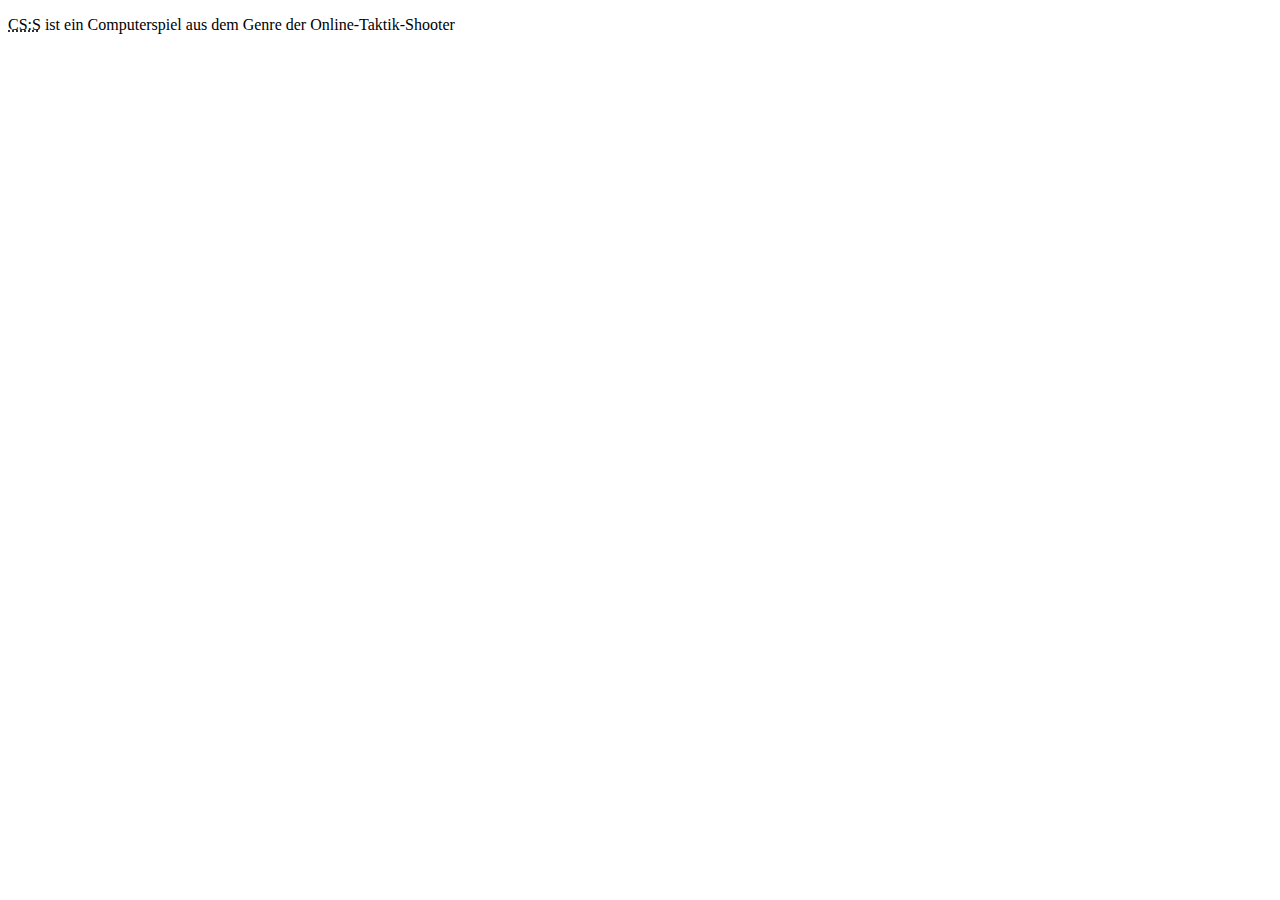
<file: kapitel_05/abbr.html>
<!doctype html>
<html lang="de">
<head>
  <meta charset="UTF-8">
  <meta name="viewport" content="width=device-width, initial-scale=1">
  <title>HTML</title>
</head>
<body>
<p><abbr title="Counter-Strike: Source">CS:S</abbr> ist ein Computerspiel aus dem Genre der Online-Taktik-Shooter</p>
</body>
</html>
</file>
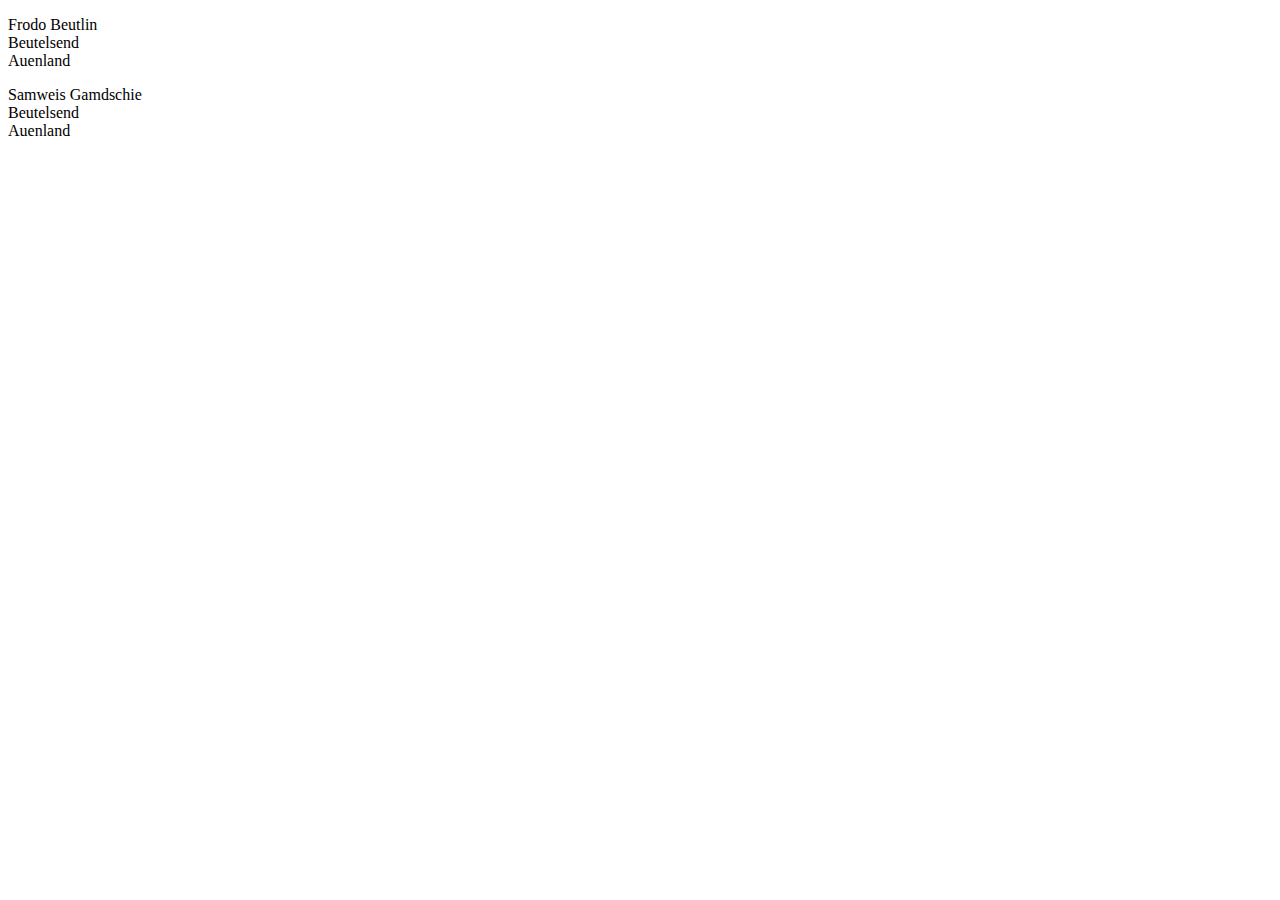
<file: kapitel_05/absatz_und_br.html>
<!doctype html>
<html lang="de">
<head>
  <meta charset="UTF-8">
  <meta name="viewport" content="width=device-width, initial-scale=1">
  <title>HTML</title>
</head>
<body>
<p>
Frodo Beutlin<br>
Beutelsend<br>
Auenland
</p>
<p>
Samweis Gamdschie<br>
Beutelsend<br>
Auenland
</p>
</body>
</html>
</file>
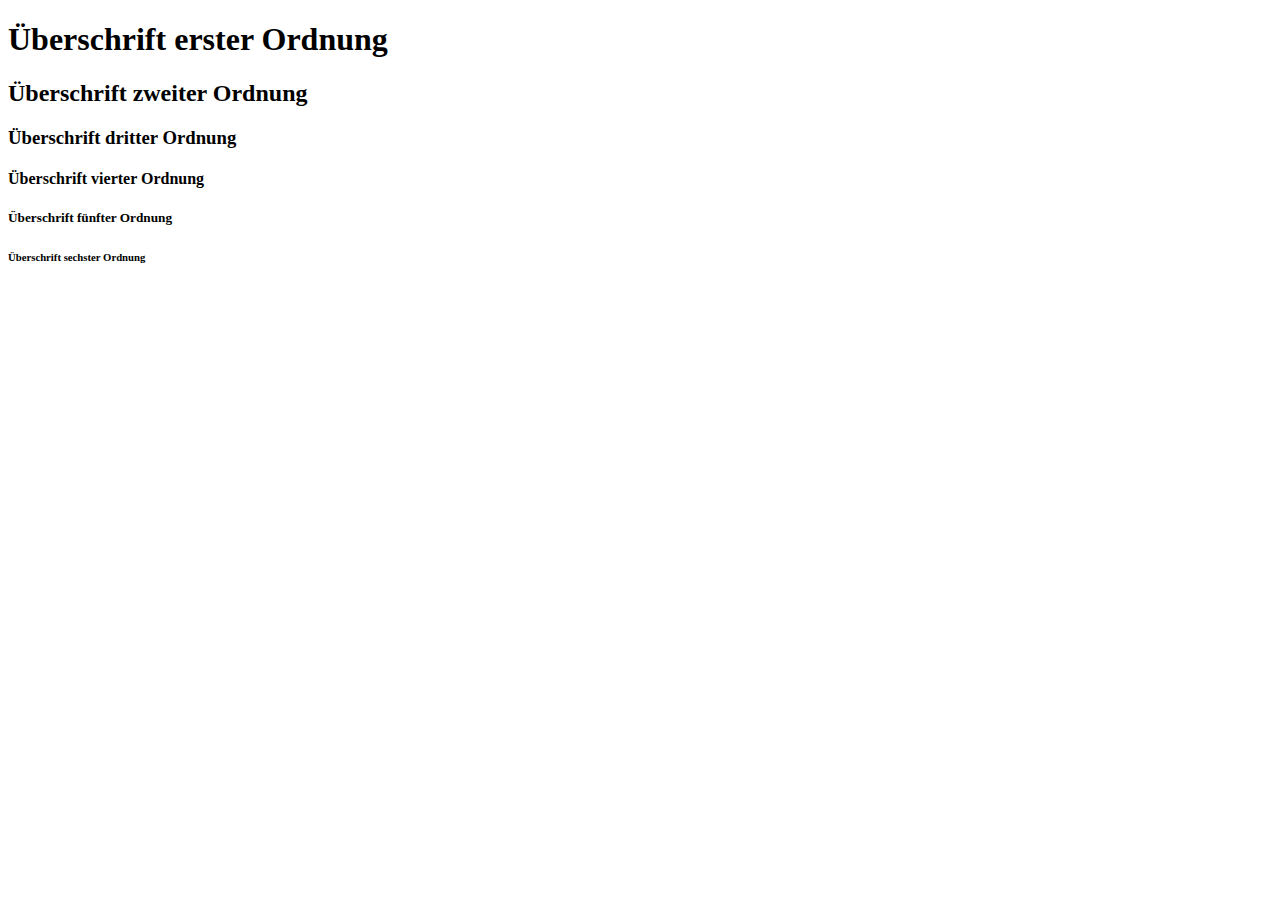
<file: kapitel_05/alle_ueberschriften.html>
<!doctype html>
<html lang="de">
<head>
  <meta charset="UTF-8">
  <meta name="viewport" content="width=device-width, initial-scale=1">
  <title>HTML</title>
</head>
<body>
<h1>Überschrift erster Ordnung</h1>
<h2>Überschrift zweiter Ordnung</h2>
<h3>Überschrift dritter Ordnung</h3>
<h4>Überschrift vierter Ordnung</h4>
<h5>Überschrift fünfter Ordnung</h5>
<h6>Überschrift sechster Ordnung</h6>
</body>
</html>
</file>
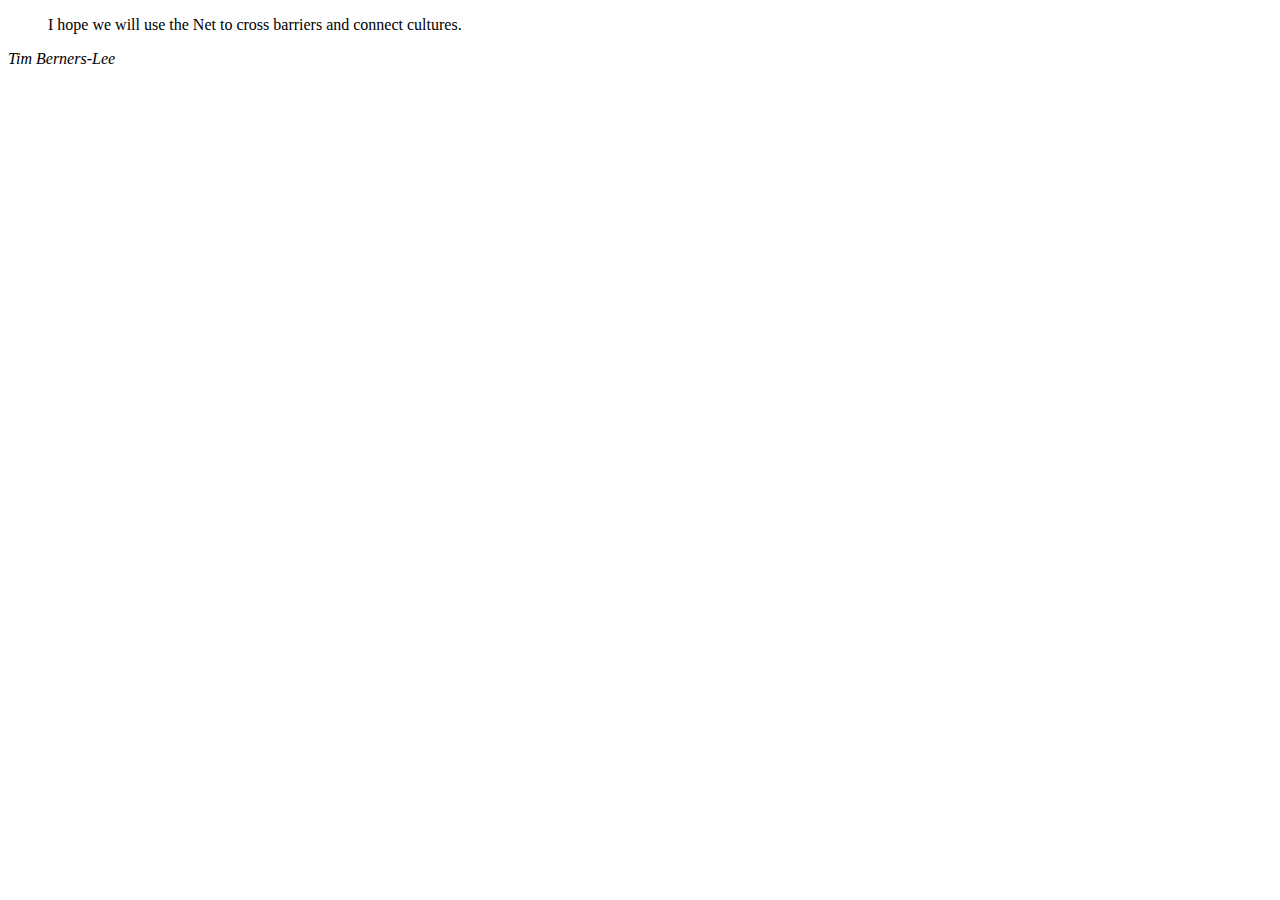
<file: kapitel_05/blockquote.html>
<!doctype html>
<html lang="en">
<head>
  <meta charset="UTF-8">
  <meta name="viewport" content="width=device-width, initial-scale=1">
  <title>HTML</title>
</head>
<body>
<blockquote cite="https://www.brainyquote.com/authors/tim_bernerslee">
  <p>I hope we will use the Net to cross barriers and connect cultures.
</p>
</blockquote>
<cite>Tim Berners-Lee</cite>
</body>
</html>
</file>
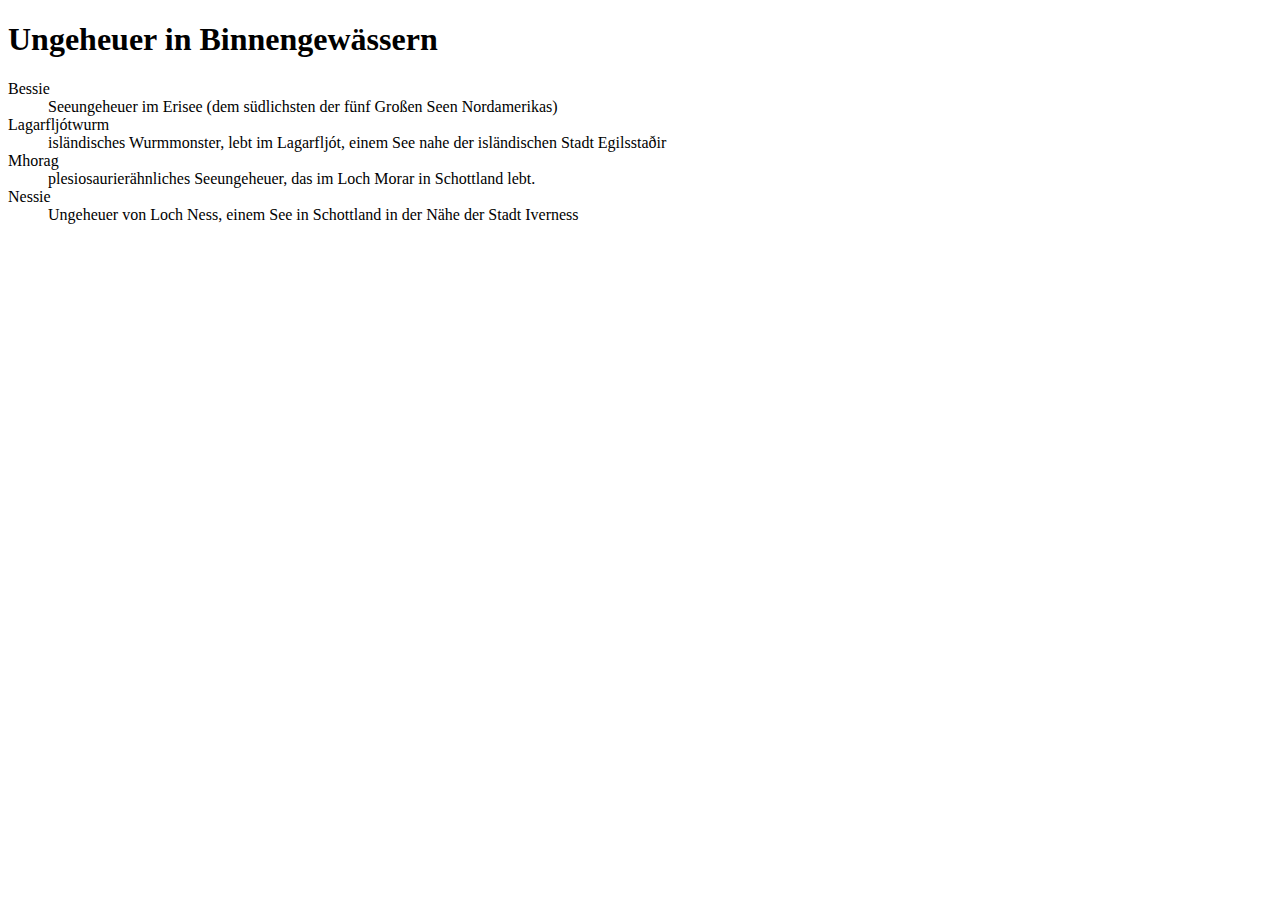
<file: kapitel_05/definitionslisten.html>
<!doctype html>
<html lang="de">
<head>
  <meta charset="UTF-8">
  <meta name="viewport" content="width=device-width, initial-scale=1">
  <title>HTML</title>
</head>
<body>
<h1>Ungeheuer in Binnengewässern</h1>
<dl>
  <dt>Bessie</dt>
  <dd>Seeungeheuer im Erisee (dem südlichsten der fünf Großen Seen Nordamerikas)</dd>
  <dt>Lagarfljótwurm</dt>
  <dd>isländisches Wurmmonster, lebt im Lagarfljót, einem See nahe der isländischen Stadt Egilsstaðir</dd>
  <dt>Mhorag</dt>
  <dd>plesiosaurierähnliches Seeungeheuer, das im Loch Morar in Schottland lebt.</dd>
  <dt>Nessie</dt>
  <dd>Ungeheuer von Loch Ness, einem See in Schottland in der Nähe der Stadt Iverness</dd>
</dl>
</body>
</html>
</file>
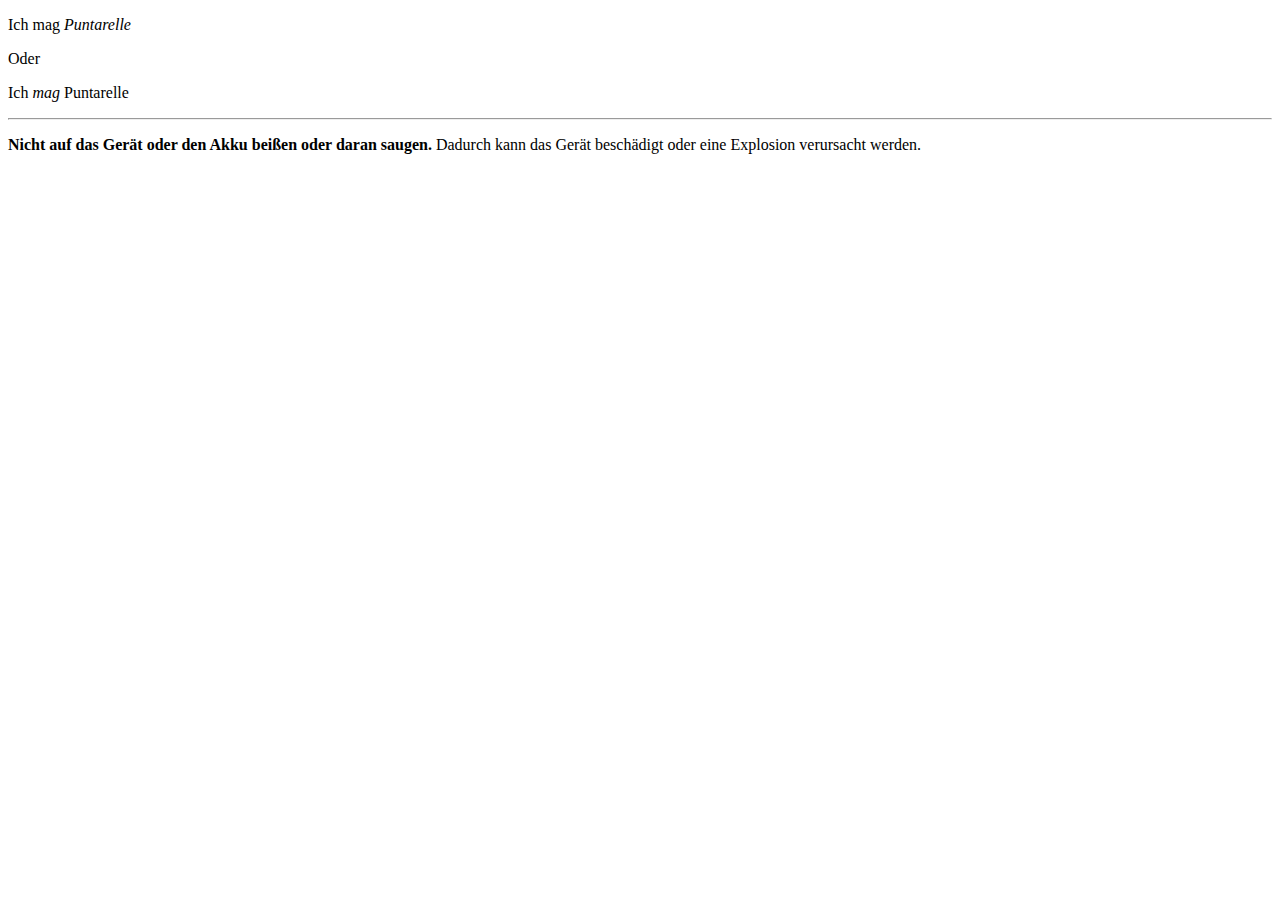
<file: kapitel_05/em_strong.html>
<!doctype html>
<html lang="de">
<head>
  <meta charset="UTF-8">
  <title>HTML</title>
  <meta name="viewport" content="width=device-width, initial-scale=1">
</head>
<body>
<p>Ich mag <em>Puntarelle</em></p>
Oder
<p>Ich <em>mag</em> Puntarelle</p>
<hr>
<p><strong>Nicht auf das Gerät oder den Akku beißen oder daran saugen.</strong> Dadurch kann das Gerät beschädigt oder eine Explosion verursacht werden.</p>

</body>
</html>
</file>
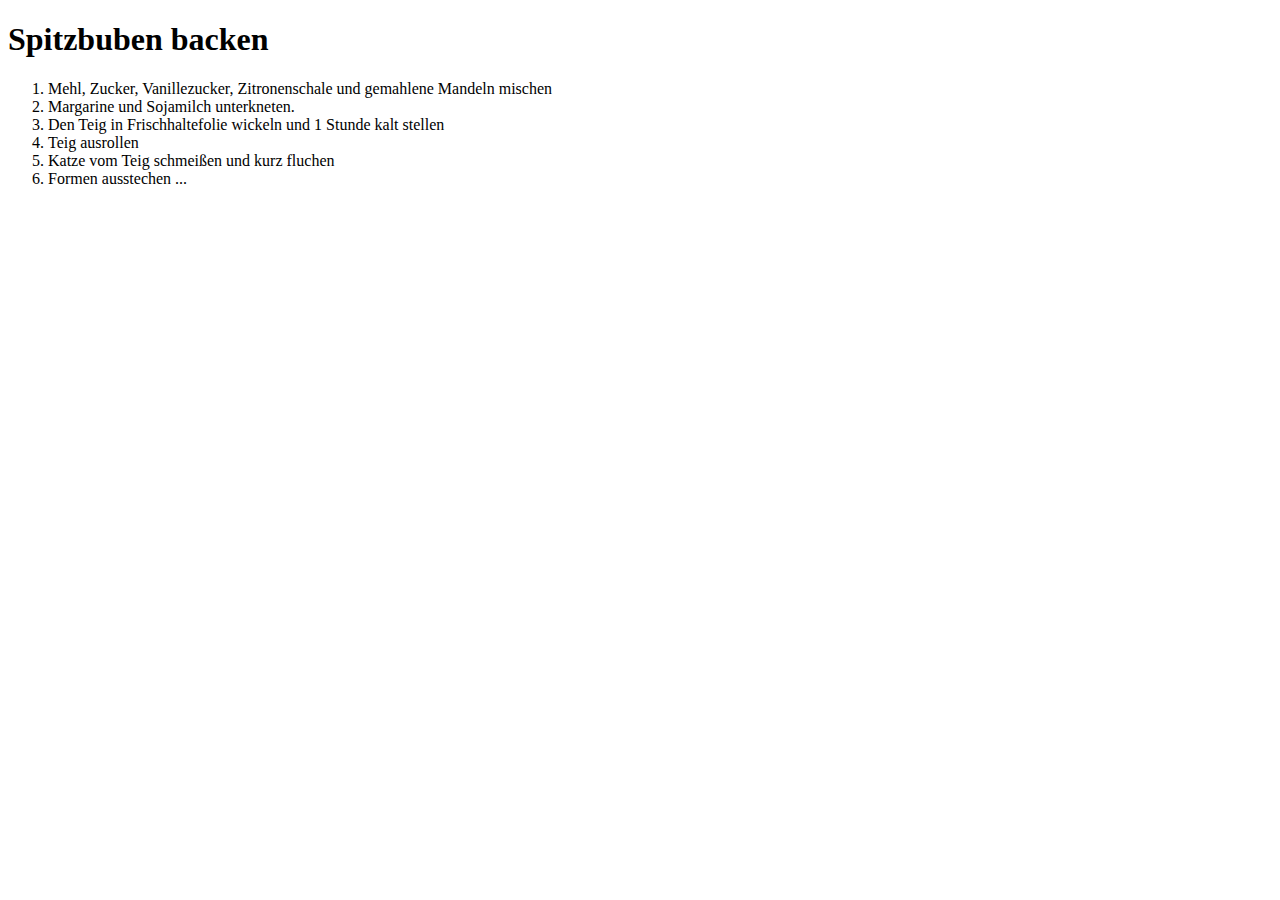
<file: kapitel_05/geordnete_liste.html>
<!doctype html>
<html lang="de">
<head>
  <meta charset="UTF-8">
  <title>HTML</title>
  <meta name="viewport" content="width=device-width, initial-scale=1">
</head>
<body>
<h1>Spitzbuben backen</h1>
<ol>
  <li>Mehl, Zucker, Vanillezucker, Zitronenschale und gemahlene Mandeln mischen </li>
  <li>Margarine und Sojamilch unterkneten.</li>
  <li>Den Teig in Frischhaltefolie wickeln und 1 Stunde kalt stellen</li>
  <li>Teig ausrollen</li>
  <li>Katze vom Teig schmeißen und kurz fluchen</li>
  <li>Formen ausstechen ...</li>
</ol>
</body>
</html>
</file>
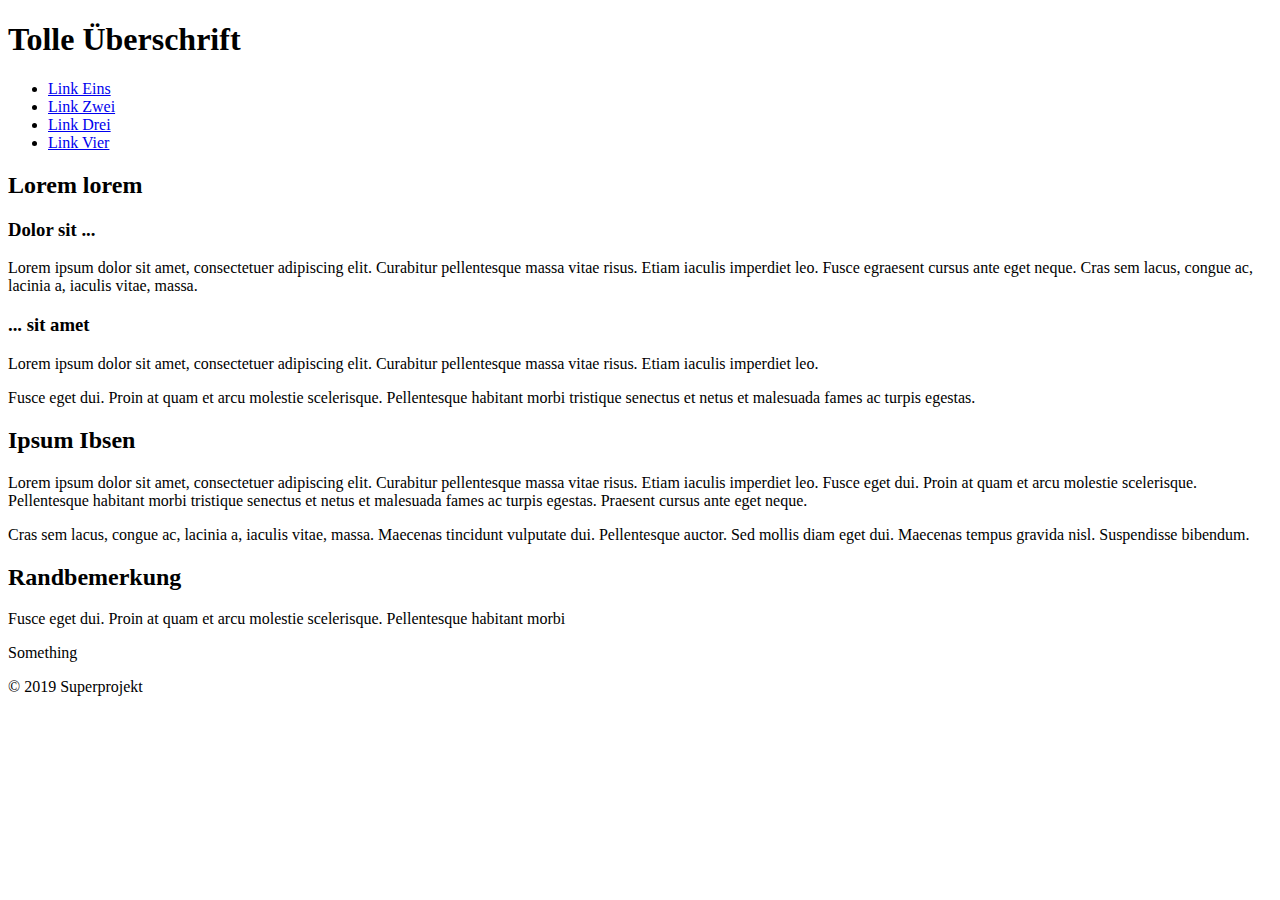
<file: kapitel_05/grobe_struktur_2.html>
<!doctype html>
<html lang="de">

<head>
  <meta charset="utf-8">
  <meta name="viewport" content="width=device-width, initial-scale=1">
  <title>Strukturierung</title>
</head>

<body>
  <div>
    <header>
      <h1>Tolle Überschrift</h1>
    </header>
    <nav>
      <ul>
        <li><a href="#">Link Eins</a></li>
        <li><a href="#">Link Zwei</a></li>
        <li><a href="#">Link Drei</a></li>
        <li><a href="#">Link Vier</a></li>
      </ul>
    </nav>

    <main>
      <article>
        <h2>Lorem lorem </h2>
        <section>
          <h3>Dolor sit ...</h3>
          <p>Lorem ipsum dolor sit amet, consectetuer adipiscing elit. Curabitur pellentesque massa vitae risus. Etiam
            iaculis imperdiet leo. Fusce egraesent cursus ante eget neque. Cras sem lacus, congue ac, lacinia a, iaculis
            vitae, massa.
          </p>
        </section>
        <section>
          <h3>... sit amet</h3>
          <p>Lorem ipsum dolor sit amet, consectetuer adipiscing elit. Curabitur pellentesque massa vitae risus. Etiam
            iaculis imperdiet leo. </p>
          <p>Fusce eget dui. Proin at quam et arcu molestie scelerisque. Pellentesque habitant morbi tristique senectus
            et netus et malesuada fames ac turpis egestas. </p>
        </section>
      </article>
      <article>
        <h2>Ipsum Ibsen</h2>
        <p>Lorem ipsum dolor sit amet, consectetuer adipiscing elit. Curabitur pellentesque massa vitae risus. Etiam
          iaculis imperdiet leo. Fusce eget dui. Proin at quam et arcu molestie scelerisque. Pellentesque habitant morbi
          tristique senectus et netus et malesuada fames ac turpis egestas. Praesent cursus ante eget neque. </p>
        <p>Cras sem lacus, congue ac, lacinia a, iaculis vitae, massa. Maecenas tincidunt vulputate dui. Pellentesque
          auctor. Sed mollis diam eget dui. Maecenas tempus gravida nisl. Suspendisse bibendum.</p>
      </article>
      <aside>
        <h2>Randbemerkung</h2>
        <p>Fusce eget dui. Proin at quam et arcu molestie scelerisque. Pellentesque habitant morbi</p>
      </aside>
      <div>
        <p>Something</p>
      </div>
    </main>

    <footer>
      <p>© 2019 Superprojekt</p>
    </footer>
  </div>
</body>

</html>
</file>
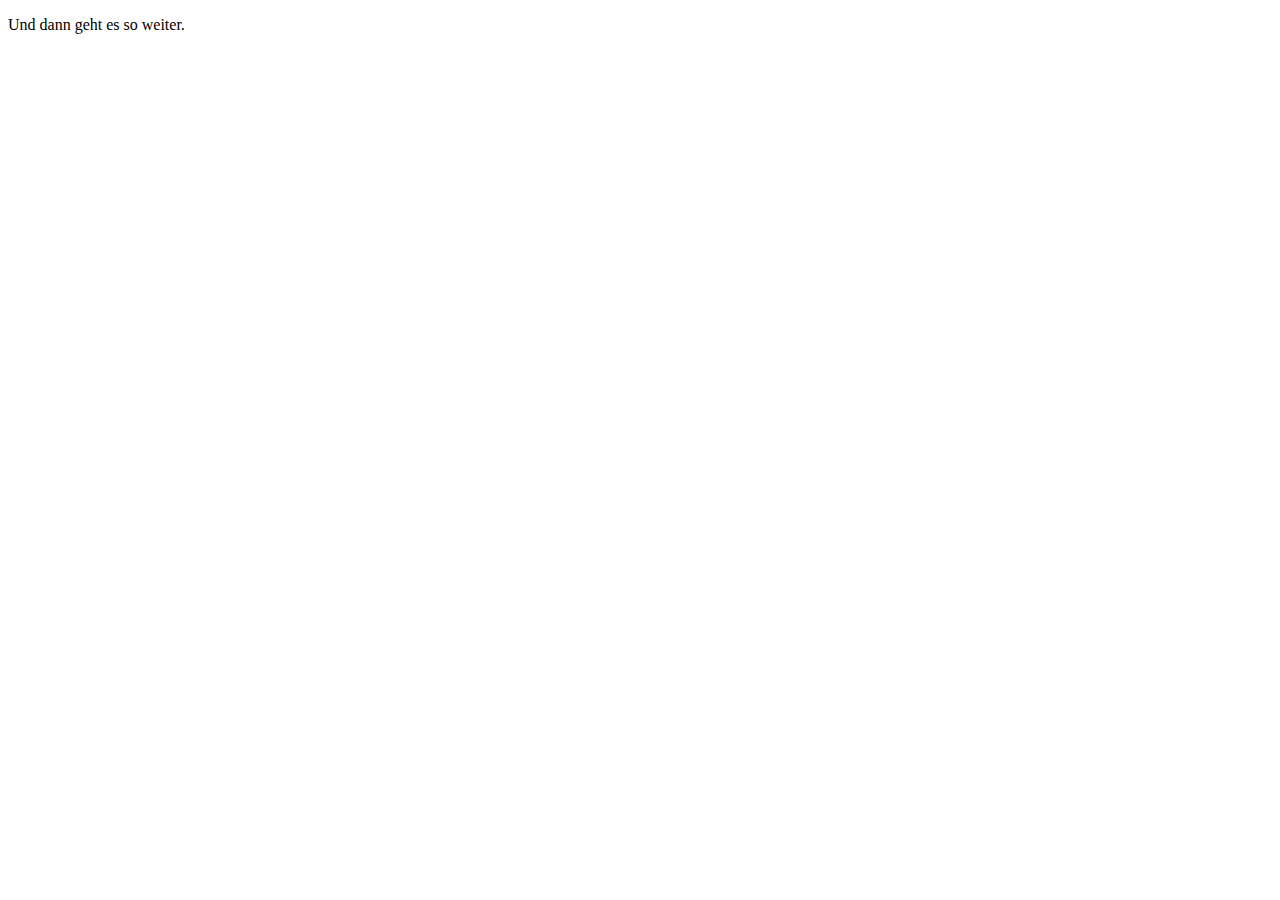
<file: kapitel_05/grundgeruest.html>
<!doctype html>
<html lang="de">
<head>
  <meta charset="UTF-8">
  <meta name="viewport" content="width=device-width, initial-scale=1">
  <title>Aller Anfang ist leicht</title>
</head>
<body>
  <p>Und dann geht es so weiter.</p>
</body>
</html>
</file>
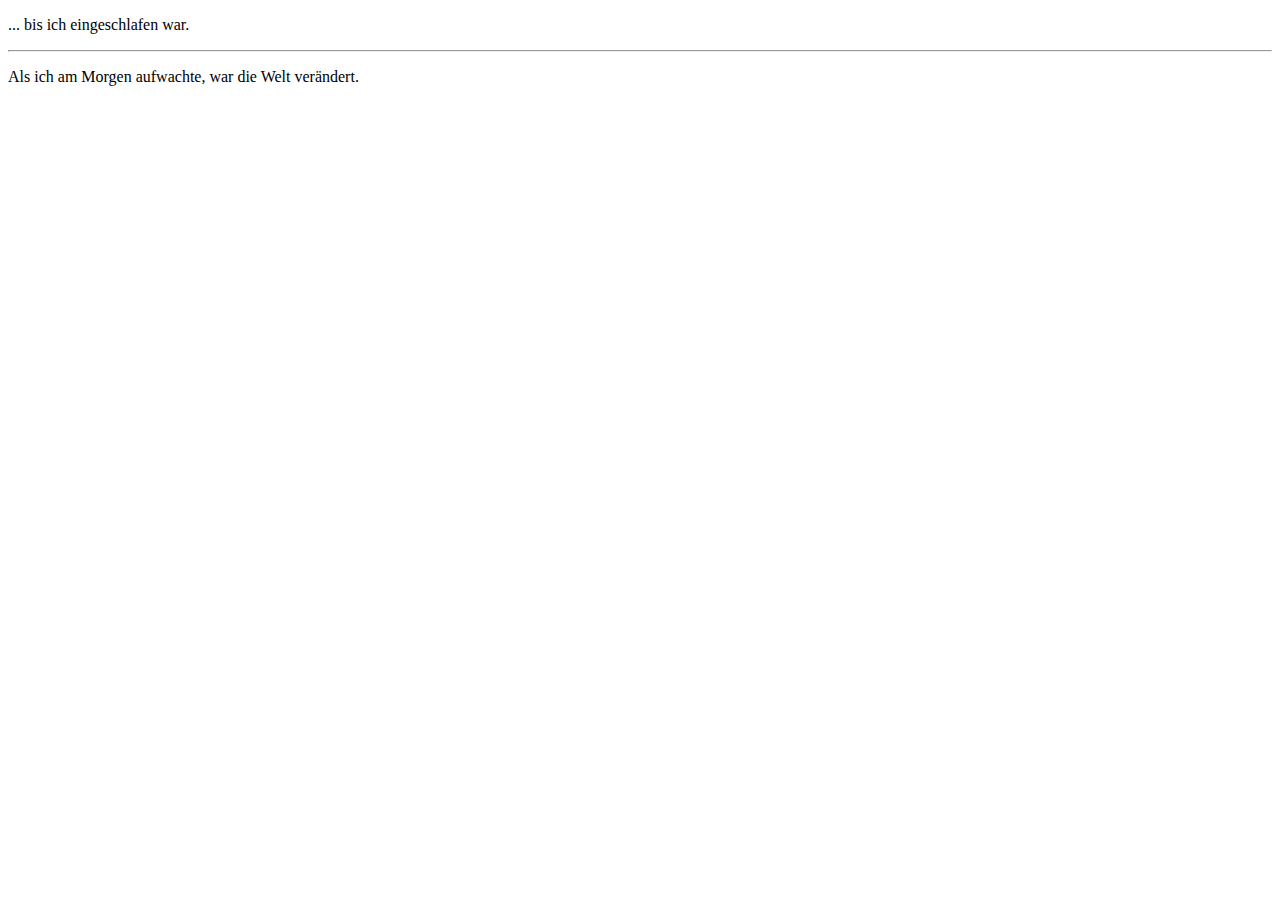
<file: kapitel_05/hr.html>
<!doctype html>
<html lang="de">
<head>
  <meta charset="UTF-8">
  <meta name="viewport" content="width=device-width, initial-scale=1">
  <title>HTML</title>
</head>
<body>
<p>... bis ich eingeschlafen war.</p>
<hr>
<p>Als ich am Morgen aufwachte, war die Welt verändert.</p>
</body>
</html>
</file>
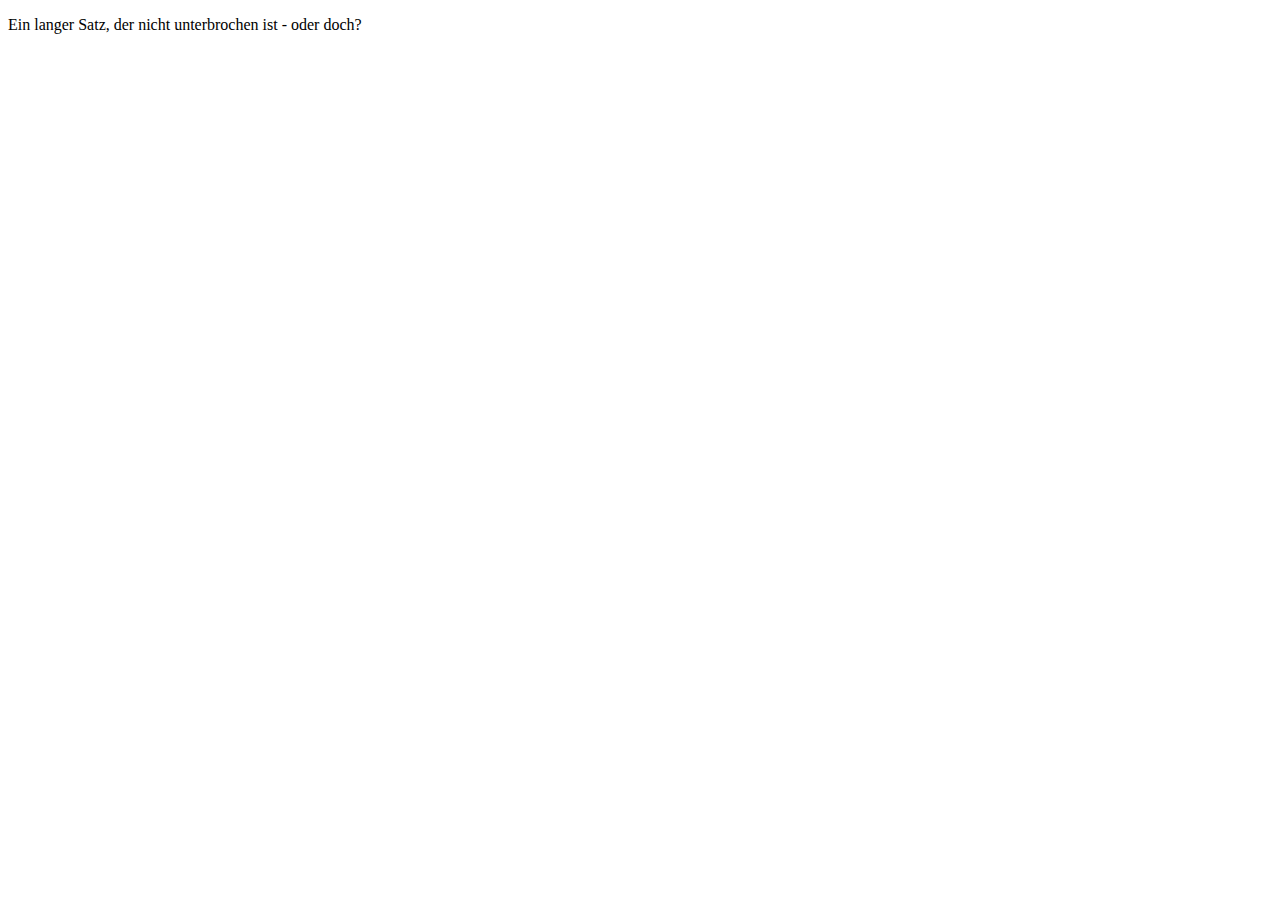
<file: kapitel_05/leerzeichen.html>
<!doctype html>
<html lang="de">
<head>
  <meta charset="UTF-8">
  <meta name="viewport" content="width=device-width, initial-scale=1">
  <title>HTML</title>
</head>
<body>
<p>Ein langer
      Satz, der nicht
          unterbrochen
  ist
  - oder
  doch?
</p>
</body>
</html>
</file>
